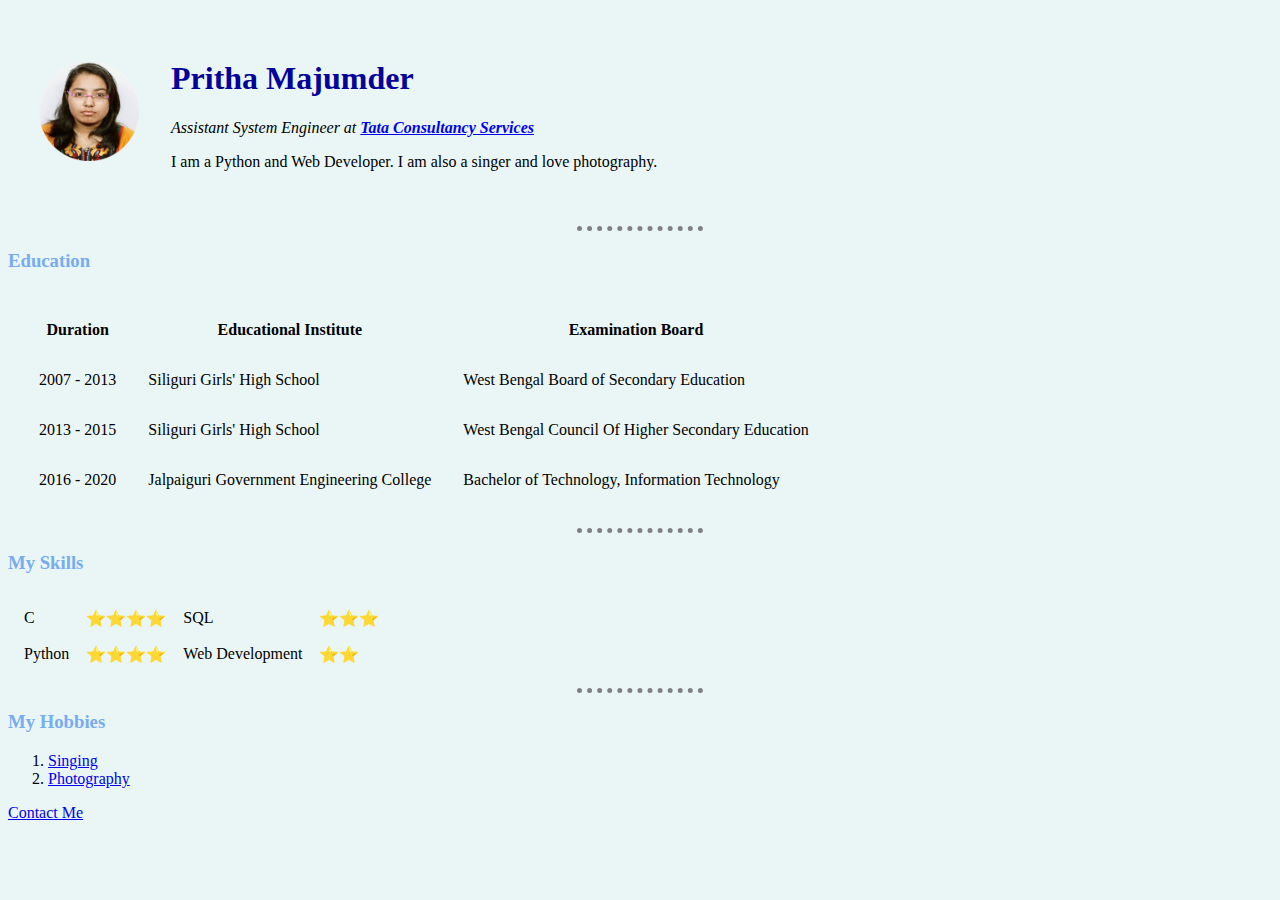
<file: index.html>
<!DOCTYPE html>
<html lang="en" dir="ltr">

<head>
  <meta charset="utf-8">
  <title>Pritha's Personal Site</title>
  <link rel="stylesheet" href="css/styles.css">
</head>

<body>
  <table cellspacing="30">
    <tr>
      <td><img width="100px" src="images/Pritha Majumder.png" alt="Pritha's-profile-picture"></td>
      <td>
        <h1>Pritha Majumder</h1>
        <p><em>Assistant System Engineer at <strong><a href="http://www.tcs.com/">Tata Consultancy Services</a></strong></em></p>
        <p>I am a Python and Web Developer. I am also a singer and love photography. </p>
      </td>
    </tr>
  </table>
  <hr>
  <h3>Education</h3>
  <table  cellspacing = "30">
    <thead>
      <tr>
        <th>Duration</th>
        <th>Educational Institute</th>
        <th>Examination Board</th>
      </tr>
    </thead>
    <tbody>
      <tr>
        <td>2007 - 2013</td>
        <td> Siliguri Girls' High School</td>
        <td> West Bengal Board of Secondary Education</td>
      </tr>

      <tr>
        <td>2013 - 2015</td>
        <td> Siliguri Girls' High School</td>
        <td> West Bengal Council Of Higher Secondary Education</td>
      </tr>

      <tr>
        <td>2016 - 2020</td>
        <td> Jalpaiguri Government Engineering College</td>
        <td> Bachelor of Technology, Information Technology</td>
      </tr>
    </tbody>
  </table>
  <hr>
  <h3>My Skills</h3>
  <table cellspacing = "15">
    <tr>
      <td>C</td>
      <td>⭐⭐⭐⭐</td>
      <td>SQL</td>
      <td>⭐⭐⭐</td>
    </tr>
    <tr>
      <td>Python</td>
      <td>⭐⭐⭐⭐</td>
      <td>Web Development</td>
      <td>⭐⭐</td>
    </tr>
  </table>
  <hr>
  <h3>My Hobbies</h3>
  <ol>
    <li><a href="https://www.youtube.com/channel/UCOzLJ5MDzVLwlR_YC4MaVLw">Singing</a></li>
    <li><a href="https://www.instagram.com/sugar_pie_dimple/">Photography</a></li>
  </ol>
  <a href="contact.html">Contact Me</a>
</body>

</html>
</file>
<file: css/styles.css>
body {
  background-color: #EAF6F6;
}

hr {
  border-color: grey;
  border-style: none;
  border-top-style: dotted;
  border-width: 5px;
  width: 10%;
}

h1 {
  color: #04009a
}

h3 {
  color: #77acf1
}
</file>
